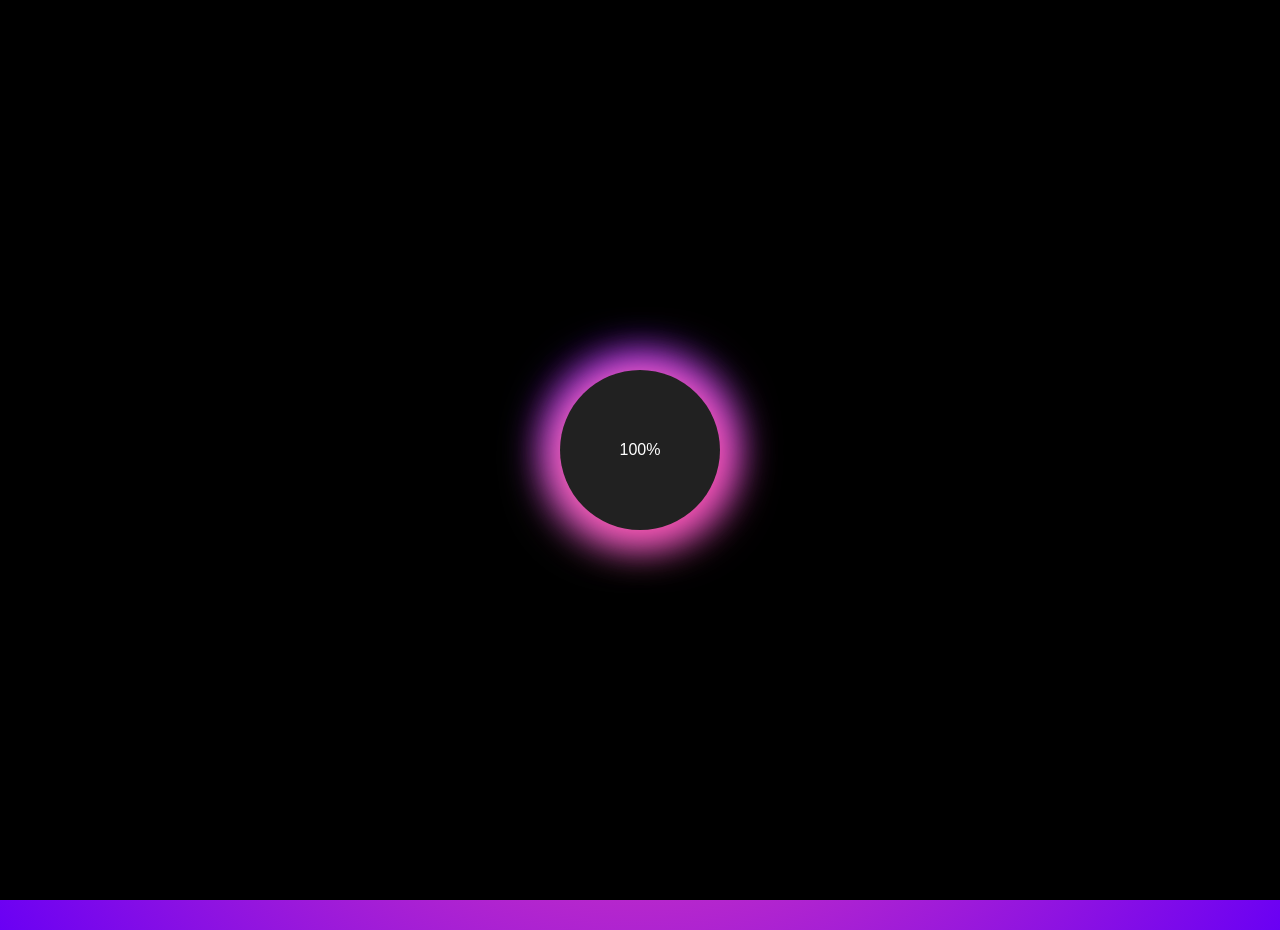
<file: about.html>
<!DOCTYPE html>
<html lang="en">
<head>
<meta charset="UTF-8">
<meta name="viewport" content="width=device-width, initial-scale=1.0">
<title>About</title>
<link rel="stylesheet" href="styles.css">
<script defer src="script.js"></script>
</head>

<body>

<div id="loader">
  <div class="loader">
    <div class="external-shadow">
      <div class="intern"></div>
    </div>
  </div>
</div>


<header class="glass">
  <h1>TwinRails Limited</h1>
  <nav>
    <a href="index.html">Home</a>
    <a href="products.html">Shop</a>
    <a href="about.html">About</a>
    <a href="contact.html">Contact</a>
    <a href="faq.html">FAQs</a>
  </nav>
  <div class="cart-icon" onclick="toggleCart()">🛒 <span id="cartCount">0</span></div>
</header>

<div id="cartSidebar" class="cart-sidebar"></div>

<section class="hero">
  <div>
    <h2>About Us</h2>
    <p>We create premium skincare products designed to enhance your natural glow.</p>
  </div>
</section>

</body>
</html>
</file>
<file: styles.css>
/* =====================
styles.css (Updated full version with new circular loader)
===================== */

/* ===== GLOBAL ===== */
* { box-sizing: border-box; }

body {
  margin: 0;
  font-family: 'Poppins', sans-serif;
  background: #0f0f1a;
  color: white;
  overflow-x: hidden;
  animation: fadeIn 0.6s ease;
}

#loader {
  position: fixed;
  top: 0;
  left: 0;
  width: 100%;
  height: 100%;

  display: flex;
  justify-content: center;
  align-items: center;

  background: black;
  z-index: 9999;

  opacity: 1;
  transition: opacity 0.5s ease;
}

.central {
  display: flex;
  justify-content: center;
  align-items: center;
  position: relative;
  width: 10em;
  height: 10em;
  border-radius: 50%;
  box-shadow: 
  0.5em 1em 1em #ff4da6,
  -0.5em 0.5em 1em #ff80bf,
  0.5em -0.5em 1em #b84dff,
  -0.5em -0.5em 1em #6a00f4;
}

.external-shadow {
  width: 10em;
  height: 10em;
  border-radius: 50%;
  display: flex;
  justify-content: center;
  align-items: center;
  position: relative;
  box-shadow: 
  0.5em 0.5em 3em #ff4da6,
  -0.5em 0.5em 3em #ff80bf,
  0.5em -0.5em 3em #b84dff,
  -0.5em -0.5em 3em #6a00f4;
  z-index: 999;
  animation: rotate 3s linear infinite;
  background-color: #212121;
}

.intern {
  position: absolute;
  color: white;
  z-index: 9999;
}
.intern::before { content: "100%"; animation: percent 2s ease-in-out infinite; }

@keyframes rotate { 0% { transform: rotate(0deg); } 50% { transform: rotate(180deg); } 100% { transform: rotate(360deg); } }

@keyframes percent {
  0% { content: '0%'; } 25% { content: '25%'; } 33% { content: '33%'; } 42% { content: '42%'; }
  51% { content: '51%'; } 67% { content: '67%'; } 74% { content: '74%'; } 75% { content: '75%'; }
  86% { content: '86%'; } 95% { content: '95%'; } 98% { content: '98%'; } 99% { content: '99%'; }
}

/* ===== HEADER ===== */
.glass { display:flex; justify-content:space-between; align-items:center; padding: 20px; background:rgba(255,255,255,0.05); backdrop-filter:blur(12px); position:sticky; top:0; z-index:100; } nav a { margin:10px; color:white; text-decoration:none; font-weight:500; transition:0.2s; } nav a:hover { color:#ff4da6; } .cart-icon { cursor:pointer; margin-right:20px; }
/* ===== HERO ===== */
.hero { height:90vh; display:flex; justify-content:center; align-items:center; text-align:center; background: radial-gradient(circle at center, #ff4da6, #6a00f4); }
.hero h2 { font-size:3rem; }
.btn { margin-top:20px; display:inline-block; padding:12px 30px; background:linear-gradient(45deg, #ff4da6, #6a00f4); border-radius:30px; text-decoration:none; color:white; transition:0.3s; }
.btn:hover { transform: scale(1.05); }

/* ===== PRODUCTS ===== */
.grid { display:grid; grid-template-columns:repeat(auto-fit,minmax(250px,1fr)); gap:30px; padding:50px; }
.card { background:#1c1c2e; padding:20px; border-radius:20px; text-align:center; transition:0.3s; }
.card:hover { transform:translateY(-10px); box-shadow:0 20px 40px rgba(255,0,150,0.3); }
.card img { width:100%; border-radius:15px; }
button { margin-top:10px; padding:10px; border:none; background:linear-gradient(45deg,#ff4da6,#6a00f4); color:white; border-radius:10px; cursor:pointer; }

/* ===== CART SIDEBAR ===== */
.cart-sidebar { position:fixed; top:0; right:-100%; width:320px; max-width:90%; height:100%; background:#1c1c2e; color:white; padding:20px; transition:0.4s; z-index:200; box-shadow:-5px 0 20px rgba(0,0,0,0.5); overflow-y:auto; }
.cart-sidebar.active { right:0; }
.cart-sidebar .close-btn { position:absolute; top:10px; right:10px; background:transparent; border:none; font-size:1.2rem; cursor:pointer; }
.cart-sidebar .cart-item { display:flex; justify-content:space-between; align-items:center; margin-bottom:10px; }
.cart-sidebar .cart-item button { background:#ff4da6; padding:4px 8px; font-size:0.9rem; border-radius:5px; }

/* ===== FADE IN ===== */
@keyframes fadeIn { from { opacity:0; } to { opacity:1; } }
</file>
